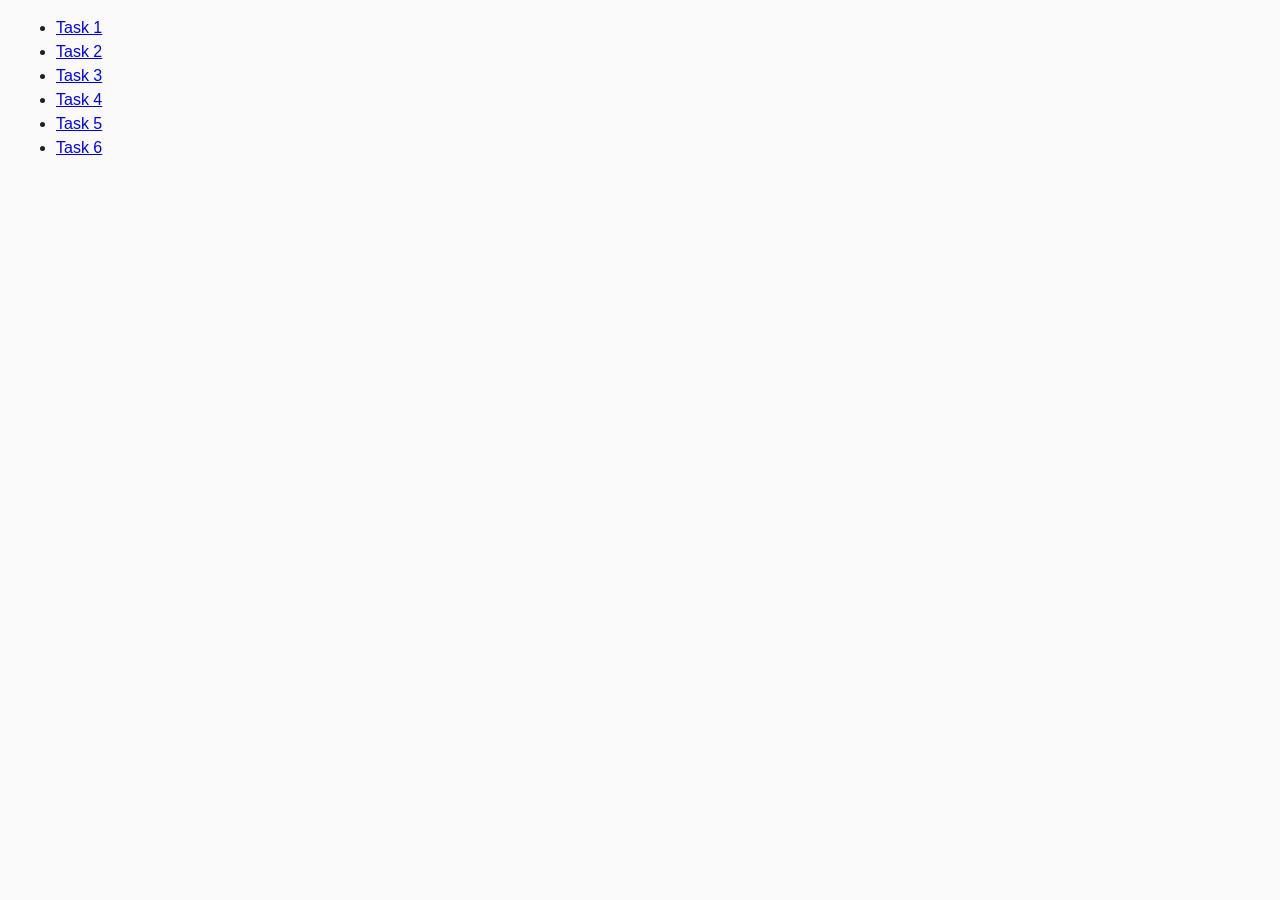
<file: index.html>
<!DOCTYPE html>
<html lang="en">

<head>
    <meta charset="UTF-8" />
    <meta http-equiv="X-UA-Compatible" content="IE=edge" />
    <meta name="viewport" content="width=device-width, initial-scale=1.0" />
    <title>Homework 7</title>
    <link rel="stylesheet" href="./css/common.css" />
</head>

<body>
    <ul>
        <li><a href="./task-1.html">Task 1</a></li>
        <li><a href="./task-2.html">Task 2</a></li>
        <li><a href="./task-3.html">Task 3</a></li>
        <li><a href="./task-4.html">Task 4</a></li>
        <li><a href="./task-5.html">Task 5</a></li>
        <li><a href="./task-6.html">Task 6</a></li>

    </ul>
</body>

</html>
</file>
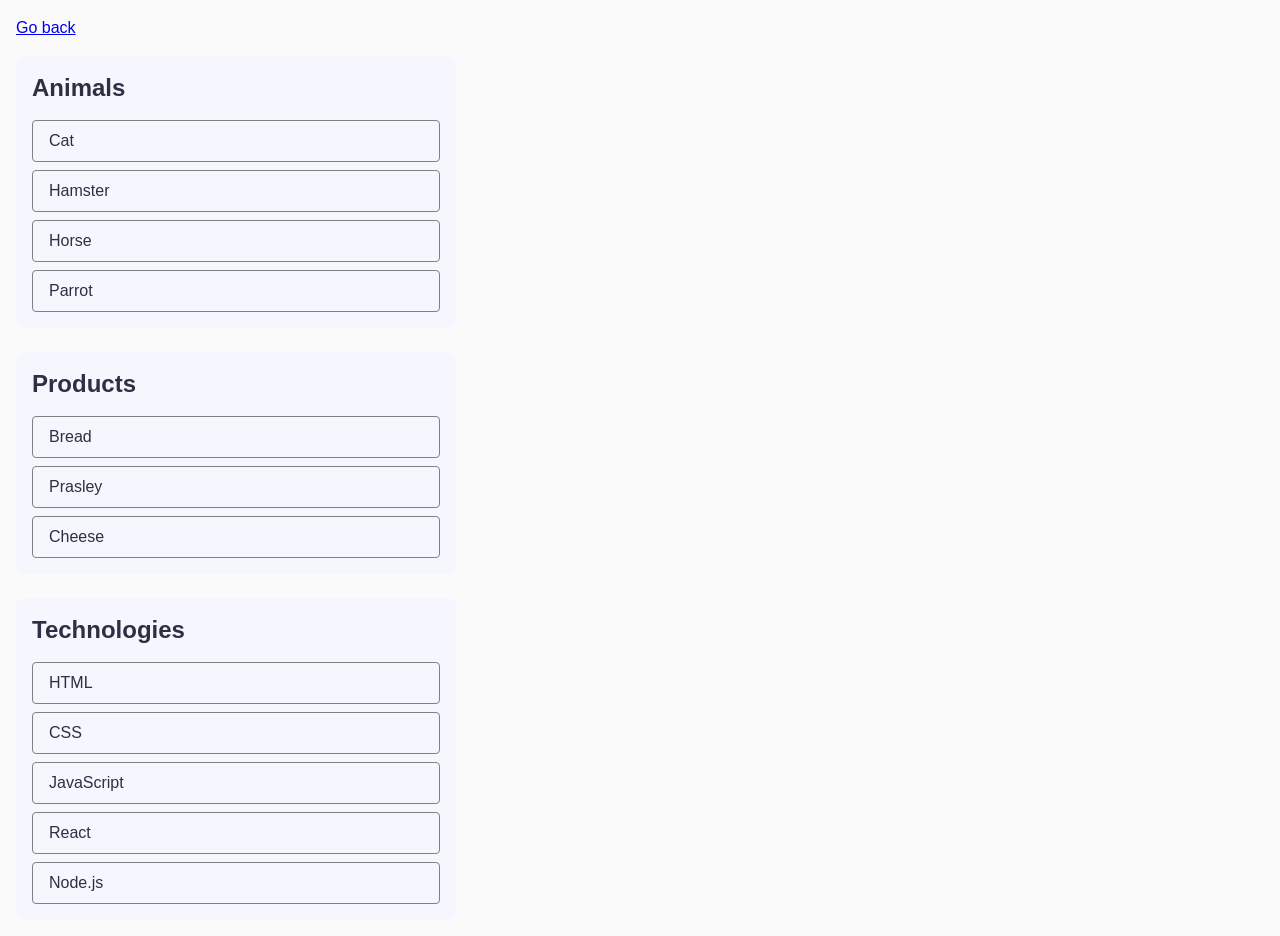
<file: task-1.html>
<!DOCTYPE html>
<html lang="en">

<head>
    <meta charset="UTF-8" />
    <meta http-equiv="X-UA-Compatible" content="IE=edge" />
    <meta name="viewport" content="width=device-width, initial-scale=1.0" />
    <title>Task 1</title>
    <link rel="stylesheet" href="./css/common.css" />
</head>

<body>
    <p><a href="./index.html">Go back</a></p>

    <ul id="categories">
        <li class="item">
            <h2>Animals</h2>

            <ul>
                <li>Cat</li>
                <li>Hamster</li>
                <li>Horse</li>
                <li>Parrot</li>
            </ul>
        </li>
        <li class="item">
            <h2>Products</h2>

            <ul>
                <li>Bread</li>
                <li>Prasley</li>
                <li>Cheese</li>
            </ul>
        </li>
        <li class="item">
            <h2>Technologies</h2>

            <ul>
                <li>HTML</li>
                <li>CSS</li>
                <li>JavaScript</li>
                <li>React</li>
                <li>Node.js</li>
            </ul>
        </li>
    </ul>

    <script src="./js/task-1.js" type="module"></script>
</body>

</html>
</file>
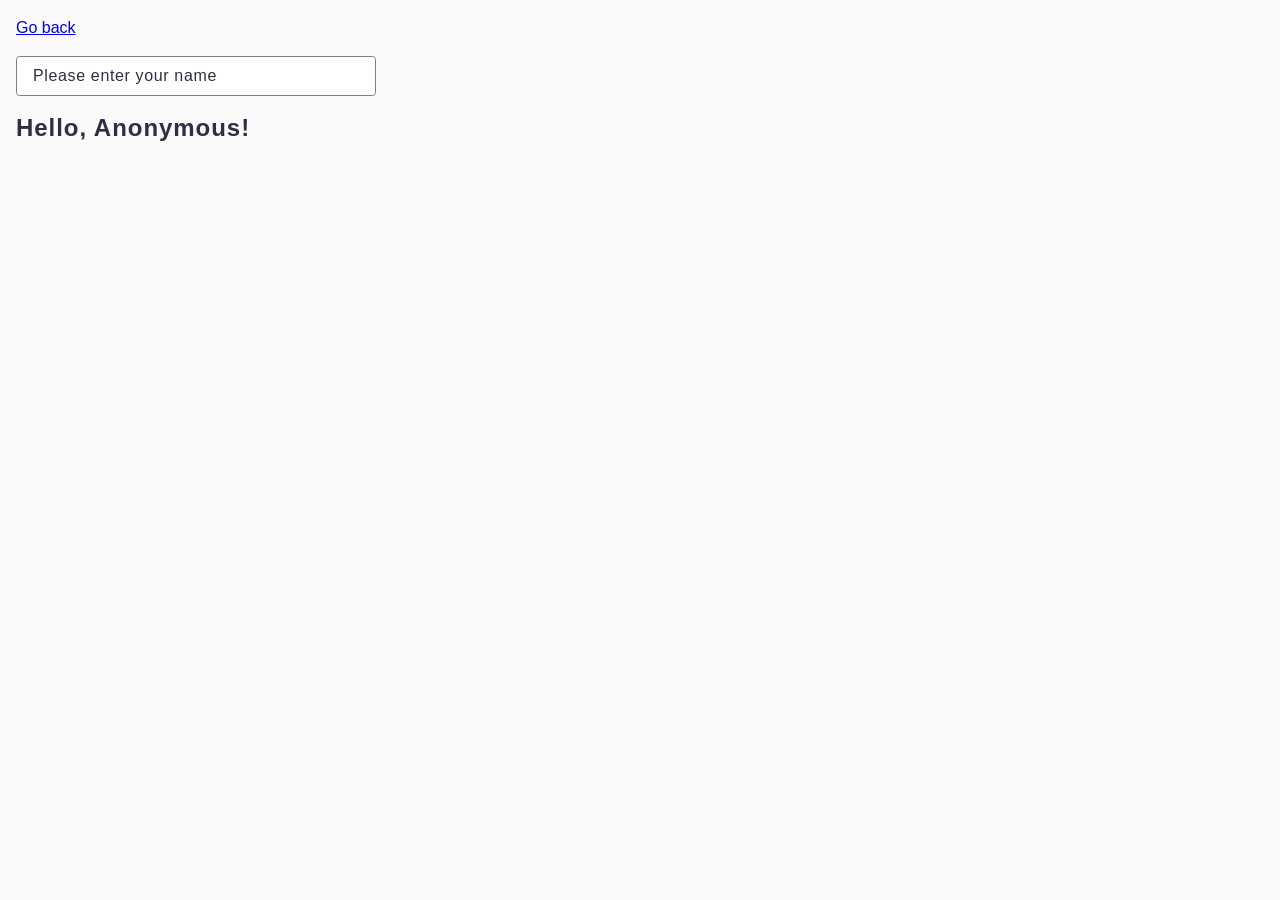
<file: task-3.html>
<!DOCTYPE html>
<html lang="en">

<head>
    <meta charset="UTF-8" />
    <meta http-equiv="X-UA-Compatible" content="IE=edge" />
    <meta name="viewport" content="width=device-width, initial-scale=1.0" />
    <title>Task 3</title>
    <link rel="stylesheet" href="./css/common.css" />
</head>

<body>
    <p><a href="./index.html">Go back</a></p>

    <input type="text" id="name-input" placeholder="Please enter your name" />
    <h1>Hello, <span id="name-output">Anonymous</span>!</h1>

    <script src="./js/task-3.js" type="module"></script>
</body>

</html>
</file>
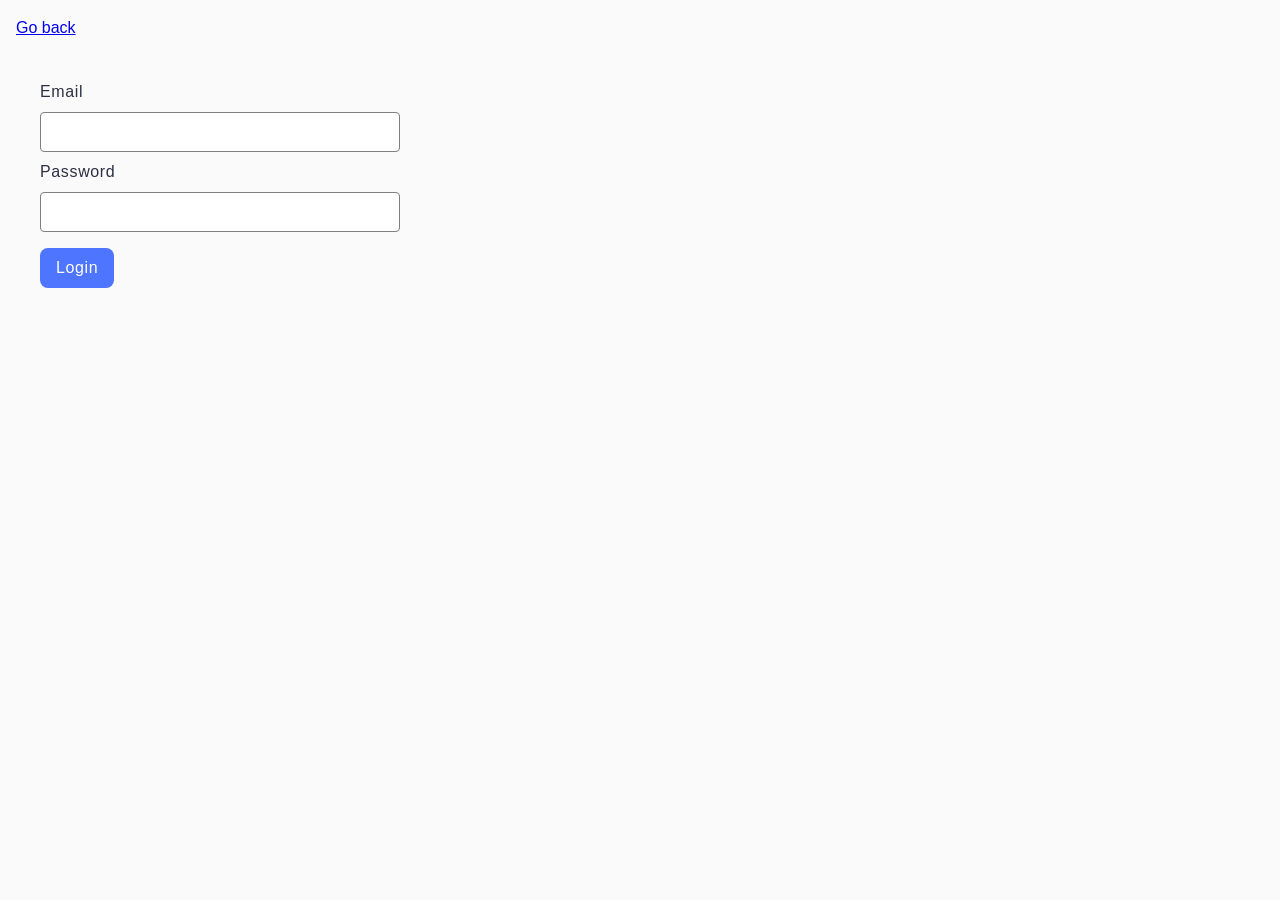
<file: task-4.html>
<!DOCTYPE html>
<html lang="en">

<head>
    <meta charset="UTF-8" />
    <meta http-equiv="X-UA-Compatible" content="IE=edge" />
    <meta name="viewport" content="width=device-width, initial-scale=1.0" />
    <title>Task 4</title>
    <link rel="stylesheet" href="./css/common.css" />
</head>

<body>
    <p><a href="./index.html">Go back</a></p>

    <form class="login-form">
        <label>
            Email
            <input type="email" name="email" />
        </label>
        <label>
            Password
            <input type="password" name="password" />
        </label>
        <button type="submit">Login</button>
    </form>

    <script src="./js/task-4.js" type="module"></script>
</body>

</html>
</file>
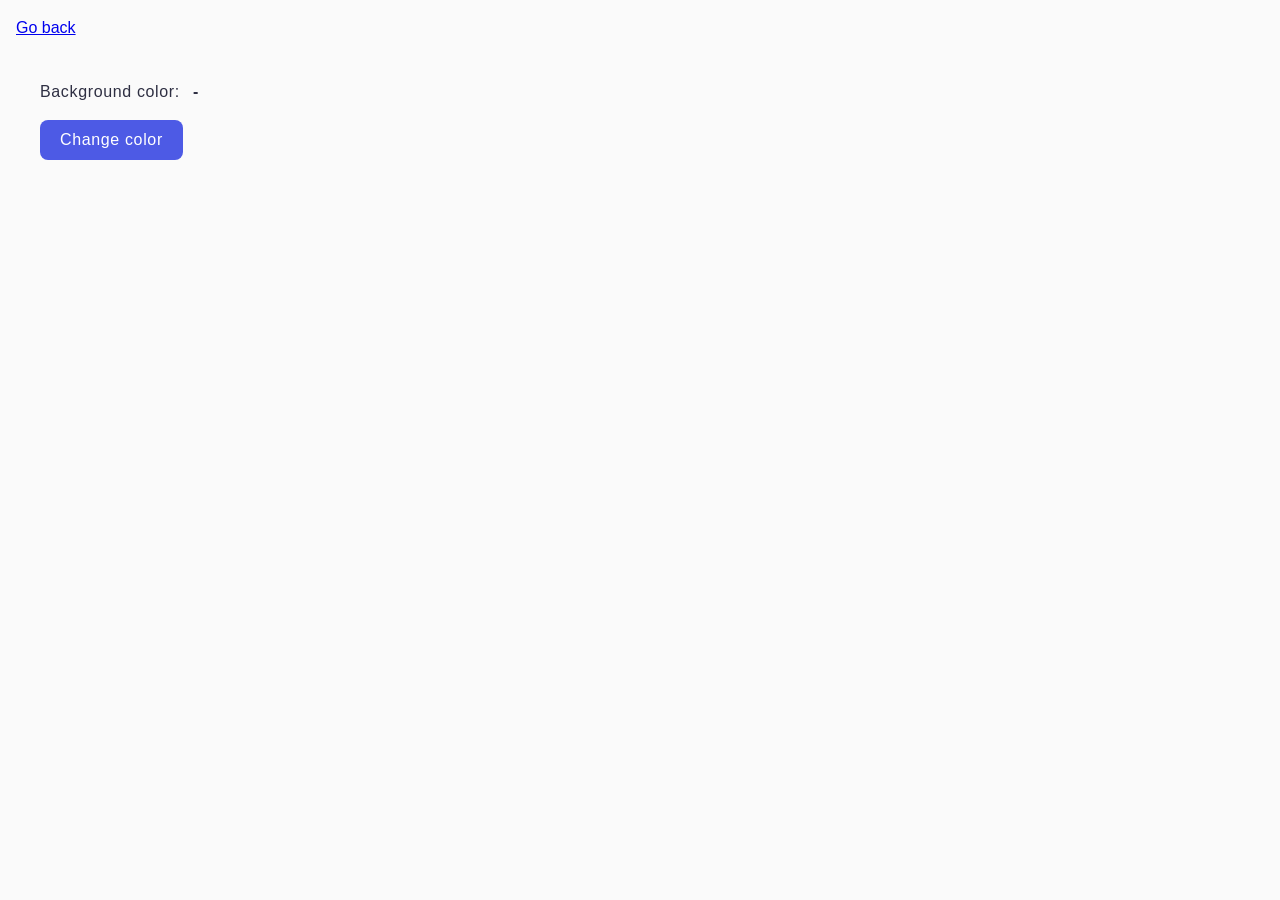
<file: task-5.html>
<!DOCTYPE html>
<html lang="en">

<head>
    <meta charset="UTF-8" />
    <meta http-equiv="X-UA-Compatible" content="IE=edge" />
    <meta name="viewport" content="width=device-width, initial-scale=1.0" />
    <title>Task 5</title>
    <link rel="stylesheet" href="./css/common.css" />
</head>

<body>
    <p><a href="./index.html">Go back</a></p>

    <div class="widget">
        <p>Background color: <span class="color">-</span></p>
        <button type="button" class="change-color">Change color</button>
    </div>

    <script src="./js/task-5.js" type="module"></script>
</body>

</html>
</file>
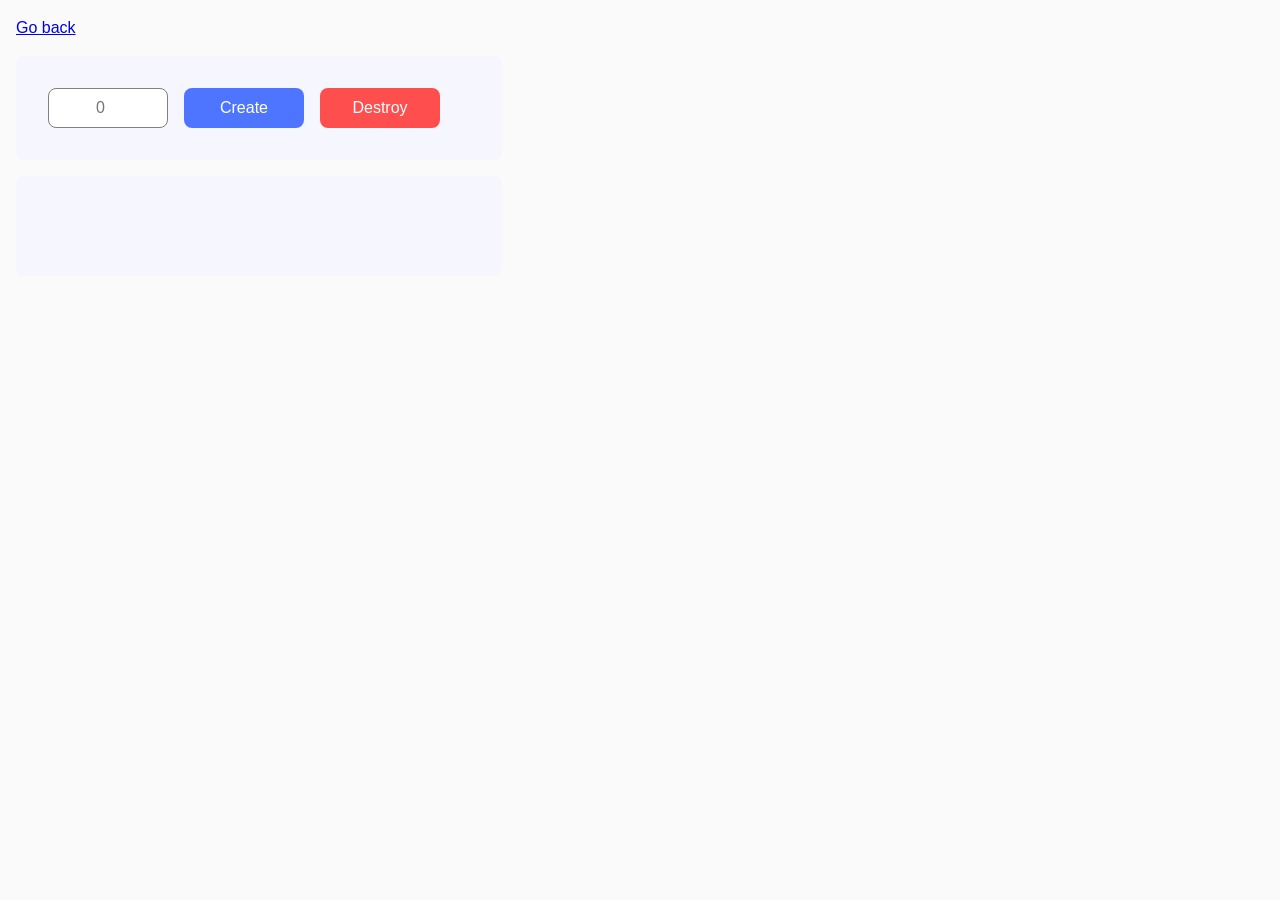
<file: task-6.html>
<!DOCTYPE html>
<html lang="en">

<head>
    <meta charset="UTF-8" />
    <meta name="viewport" content="width=device-width, initial-scale=1.0" />
    <title>Task 6</title>
    <link rel="stylesheet" href="./css/common.css" />
</head>

<body>
    <p><a href="./index.html">Go back</a></p>

    <div id="controls">
        <input type="number" min="1" max="100" step="1" placeholder="0" />
        <button type="button" data-create>Create</button>
        <button type="button" data-destroy>Destroy</button>
    </div>

    <div id="boxes"></div>

    <script src="./js/task-6.js" type="module"></script>
</body>

</html>
</file>
<file: css/common.css>
* {
  box-sizing: border-box;
}

body {
  margin: 16px;
  font-family: -apple-system, BlinkMacSystemFont, "Segoe UI", Roboto, Oxygen,
    Ubuntu, Cantarell, "Open Sans", "Helvetica Neue", sans-serif;
  -webkit-font-smoothing: antialiased;
  -moz-osx-font-smoothing: grayscale;
  background-color: #fafafa;
  color: #212121;
  line-height: 1.5;
}
#categories {
  list-style: none;
  display: flex;
  flex-direction: column;
  gap: 24px;
  padding: 0;
  width: 440px;
}

#categories .item {
  background-color: #f6f6fe;
  padding: 16px;
  border-radius: 8px;
}

#categories .item h2 {
  margin: 0 0 16px 0;
  font-weight: 600;
  font-size: 24px;
  line-height: 1.33;
  color: #2e2f42;
}

#categories .item ul {
  list-style: none;
  padding: 0;
  display: flex;
  flex-direction: column;
  gap: 8px;
}

#categories .item ul li {
  padding: 8px 16px;
  border: 1px solid #808080;
  border-radius: 4px;

  font-size: 16px;
  color: #2e2f42;
}

.gallery {
  display: flex;
  flex-wrap: wrap;

  column-gap: 24px;
  row-gap: 48px;
  list-style: none;
  padding: 0;
  margin: 0 auto;
}

.gallery-item {
  flex-basis: calc((100% - 48px) / 3);
}

.gallery-img {
  display: block;
  width: 100%;
  height: 300px;
  object-fit: cover;
}

#name-input {
  width: 360px;
  height: 40px;
  padding: 8px 16px;
  border: 1px solid #808080;
  border-radius: 4px;
  font-size: 16px;
  line-height: 1.5;
  letter-spacing: 0.04em;
  color: #2e2f42;
  outline: none;
}

#name-input::placeholder {
  color: #2e2f42;
}

h1 {
  margin-top: 16px;
  font-weight: 600;
  font-size: 24px;
  line-height: 1.33;
  letter-spacing: 0.04em;
  color: #2e2f42;
}
.login-form {
  display: flex;
  flex-direction: column;
  gap: 8px;
  width: 408px;
  padding: 24px;
}

.login-form label {
  display: flex;
  flex-direction: column;
  gap: 8px;
  font-weight: 400;
  font-size: 16px;
  line-height: 1.5;
  letter-spacing: 0.04em;
  color: #2e2f42;
}

.login-form input {
  height: 40px;
  border: 1px solid #808080;
  border-radius: 4px;
  padding: 8px 16px;
  outline: none;
  transition: border-color 250ms cubic-bezier(0.4, 0, 0.2, 1);
}

.login-form input:focus {
  border-color: #000000;
}

.login-form button {
  width: fit-content;
  padding: 8px 16px;
  background-color: #4e75ff;
  color: #ffffff;
  border: none;
  border-radius: 8px;
  font-weight: 500;
  font-size: 16px;
  line-height: 1.5;
  letter-spacing: 0.04em;
  cursor: pointer;
  transition: background-color 250ms cubic-bezier(0.4, 0, 0.2, 1);
  margin-top: 8px;
}

.login-form button:hover {
  background-color: #6c8cff;
}
.widget {
  display: flex;
  flex-direction: column;
  gap: 16px;
  width: 408px;
  padding: 24px;
}

.widget p {
  margin: 0;
  font-weight: 400;
  font-size: 16px;
  line-height: 1.5;
  letter-spacing: 0.04em;
  color: #2e2f42;
}

.widget span.color {
  font-weight: 600;
  font-size: 16px;
  line-height: 1.5;
  letter-spacing: 0.04em;
  color: #2e2f42;
  margin-left: 8px;
}

.change-color {
  width: fit-content;
  padding: 8px 20px;
  background-color: #4d5ae5;
  color: #ffffff;
  border: none;
  border-radius: 8px;
  font-weight: 500;
  font-size: 16px;
  line-height: 1.5;
  letter-spacing: 0.04em;
  cursor: pointer;
  transition: background-color 250ms cubic-bezier(0.4, 0, 0.2, 1);
}

.change-color:hover {
  background-color: #7683ff;
}

#controls {
  display: flex;
  gap: 16px;
  padding: 32px;
  background-color: #f6f6fe;
  border-radius: 8px;
  width: 486px;
  margin-bottom: 16px;
}
#controls input,
#controls button {
  width: 120px;
  height: 40px;
  border-radius: 8px;
  font-family: "Montserrat", sans-serif;
  font-size: 16px;
  line-height: 1.5;
  border: none;
  outline: none;
}
#controls input {
  background-color: #ffffff;
  border: 1px solid #808080;
  text-align: center;
  padding: 8px;
}

#controls button {
  color: #ffffff;
  font-weight: 500;
  cursor: pointer;
  transition: background-color 250ms cubic-bezier(0.4, 0, 0.2, 1);
}

button[data-create] {
  background-color: #4e75ff;
  color: #ffffff;
}

button[data-create]:hover {
  background-color: #6c8cff;
}

button[data-destroy] {
  background-color: #ff4e4e;
  color: #ffffff;
}

button[data-destroy]:hover {
  background-color: #ff7070;
}

#boxes {
  display: flex;
  flex-direction: row;
  flex-wrap: wrap;
  justify-content: flex-start;
  gap: 24px;
  align-items: flex-start;
  padding: 32px;
  background-color: #f6f6fe;
  border-radius: 8px;
  width: 486px;
  min-height: 100px;
}
</file>
